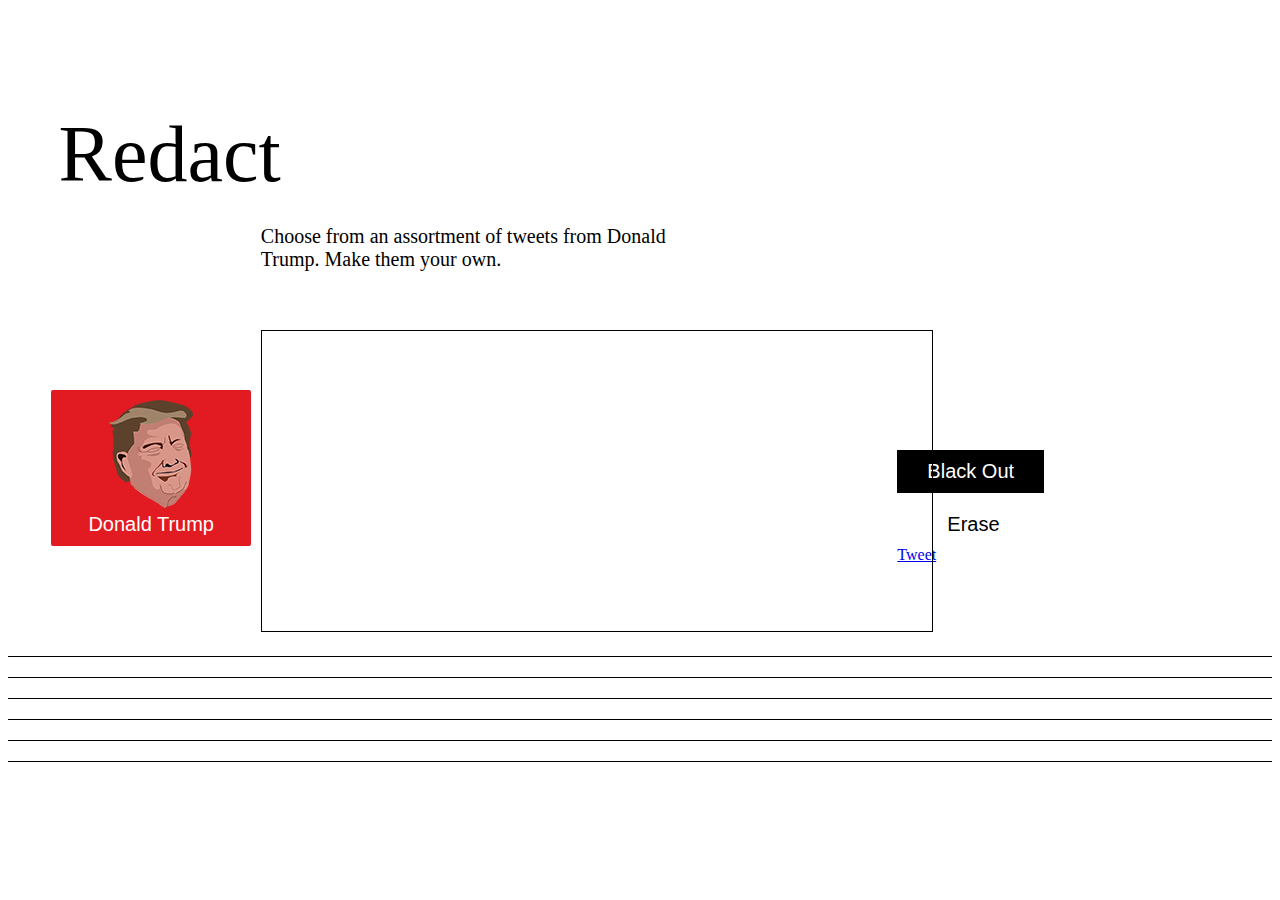
<file: index.html>
<!DOCTYPE html>
<html lang="en">
<head>
    <meta charset="UTF-8">
    <meta name="twitter:card" content="summary_large_image"/>
<meta name="twitter:creator" content="@username of content creator"> 
<meta name="twitter:title" content="title of site">
<meta name="twitter:description" content="Description of content (maximum 200 characters)">
<meta name="twitter:image:src" content=”path/to/image/">
    <link rel="stylesheet" type="text/css" href="site.css">

    <meta name="viewport" content="width=device-width, initial-scale=1.0">
    <title>Redact</title>
</head>
<body>
<div class="draw">
<div class="process"></div>
    <div class="titleDraw">Redact</div>


    <div class="leftSide">
        <button class="quoteOne"><img src="imgs/trump.png">Donald Trump</button>
    </div>
    <div class="rightSide">
        <button class="blackOut">Black Out</button>
        <br/>
        <button class="erase">Erase</button>
        <br>
        <a class="twitter-share-button"
  href="https://twitter.com/intent/tweet" data-size="large">
Tweet</a>
    </div>
    <br>

    <div class="explain">Choose from an assortment of tweets from Donald Trump. Make them your own. <br>
        <br/>
        <div class="explainBtm"> </div>
    </div>
    <canvas class="page" width="620" height="300"></canvas>
    <hr>
    <hr>
    <hr>
    <hr>
    <hr>
    <hr>
    <!-- <a href="https://twitter.com/intent/tweet?status=Enter%20your%20tweet%20here%" target="_blank" onclick="window.open(this.href,'window','width=640,height=480,resizable,scrollbars') ;return false;">Twitter Button!</a> -->

<script type="text/javascript" src="index.js"></script>
</body>
</html>
</file>
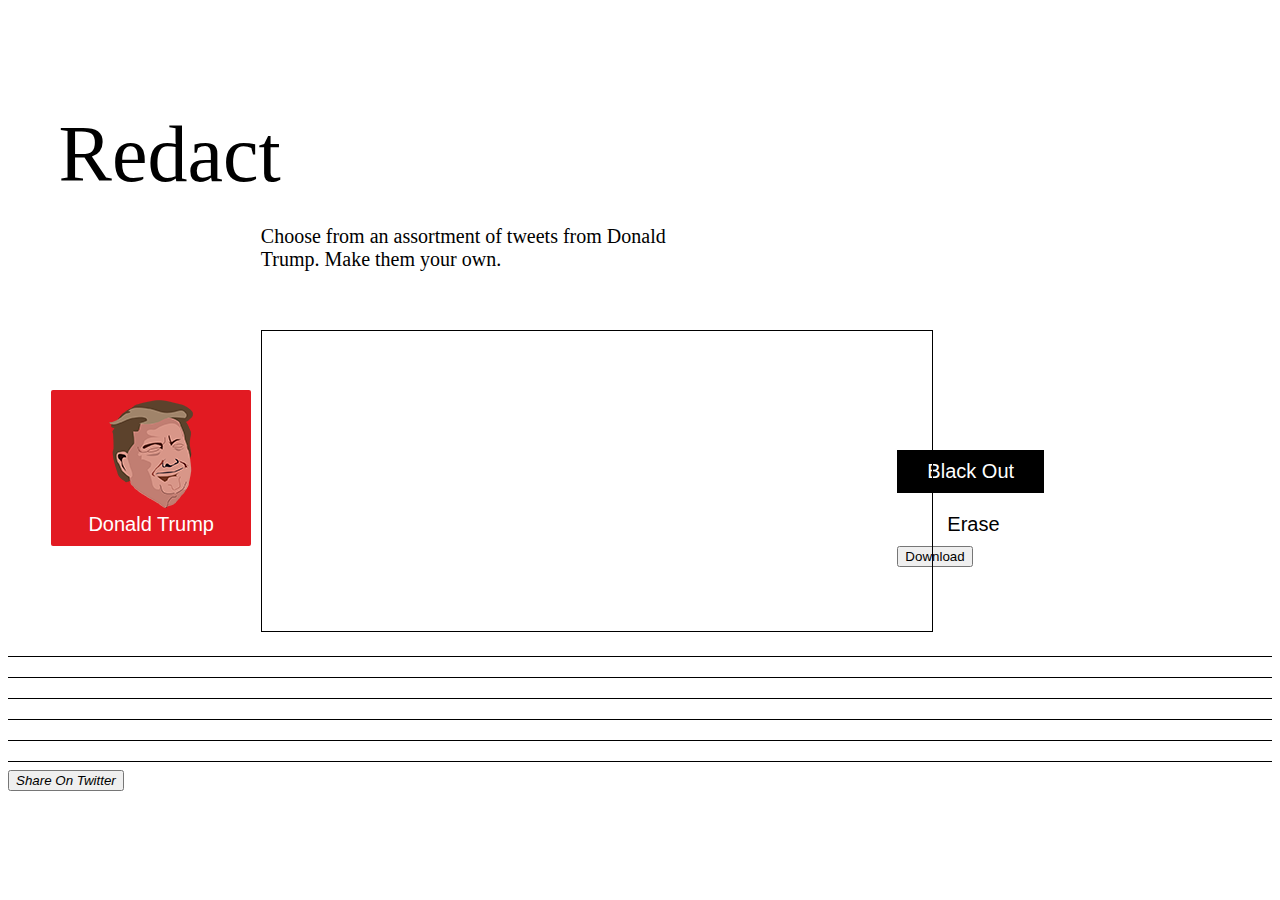
<file: home.html>
<!DOCTYPE html>
<html lang="en">
<head>
    <meta charset="UTF-8">
    <link rel="stylesheet" type="text/css" href="site.css">

    <meta name="viewport" content="width=device-width, initial-scale=1.0">
    <title>Redact</title>
</head>
<body>
<div class="draw">
<div class="process"></div>
    <div class="titleDraw">Redact</div>


    <div class="leftSide">
        <button class="quoteOne"><img src="imgs/trump.png">Donald Trump</button>
    </div>
    <div class="rightSide">
        <button class="blackOut">Black Out</button>
        <br/>
        <button class="erase">Erase</button>
        <br>
        <button class="download">Download</button>
    </div>
    <br>

    <div class="explain">Choose from an assortment of tweets from Donald Trump. Make them your own. <br>
        <br/>
        <div class="explainBtm"> </div>
    </div>
    <canvas class="page" width="620" height="300"></canvas>
    <hr>
    <hr>
    <hr>
    <hr>
    <hr>
    <hr>
    <div id="twitter">
    <button class="btn btn-info btn-lg" id="tweetIt"><i class="fa fa-twitter"> Share On Twitter</i></button>    
</div>
<script
  src="https://code.jquery.com/jquery-2.2.4.min.js"
  integrity="sha256-BbhdlvQf/xTY9gja0Dq3HiwQF8LaCRTXxZKRutelT44="
  crossorigin="anonymous"></script>
<script type="text/javascript" src="js/redact.js"></script>
</body>
</html>
</file>
<file: site.css>
/*global variables
blue: #1da1f2;
neon: #d5ff24;*/
* {
  font-style: "Open Sans", sans-serif;
}

/*drawing page----------------------------------*/
#draw {
  cursor: url("../imgs/marker.png"), auto;
  height: 100vh;
}

.titleDraw {
  color: #000000;
  font-size: 5em;
  position: relative;
  display: inline-block;
  margin-top: 8%;
  margin-left: 4%;
  margin-bottom: 2%;
}

.page {
  border: black solid 1px;
  position: relative;
  margin-left: 20%;
  padding-left: 50px;
  margin-top: 2%;
}

.rightSide {
  position: absolute;
  right: 18%;
  top: 450px;
}

.blackOut {
  background: #000000;
  color: #FFF;
  border: none;
  padding-left: 30px;
  padding-right: 30px;
  padding-top: 10px;
  padding-bottom: 10px;
  font-size: 1.25em;
}

.erase {
  background: transparent;
  border: 1px solid black;
  color: #000000;
  border: none;
  padding-left: 50px;
  padding-right: 50px;
  padding-top: 10px;
  padding-bottom: 10px;
  font-size: 1.25em;
  margin-top: 10px;
}

.explain {
  display: block;
  width: 37%;
  position: relative;
  margin-left: 20%;
  margin-bottom: 10px;
  font-size: 1.25em;
}

.explainBtm {
  margin-top: 10px;
  margin-bottom: 10px;
}

hr {
  height: 1px;
  border-width: 0;
  color: black;
  background-color: black;
  margin-top: 20px;
}

.quoteOne {
  background: #e21a22;
  color: #FFF;
  border: none;
  padding-left: 33px;
  padding-right: 33px;
  padding-top: 10px;
  padding-bottom: 10px;
  font-size: 1.25em;
  margin-bottom: 3%;
  margin-top: 30px;
  border-radius: 2px;
}

.quoteTwo {
  background: #0014b7;
  color: #FFF;
  border: none;
  padding-left: 30px;
  padding-right: 30px;
  padding-top: 10px;
  padding-bottom: 10px;
  font-size: 1.25em;
}

.leftSide {
  position: absolute;
  display: inline-block;
  width: 200px;
  top: 360px;
  left: 4%;
}

.political {
  background: #d5ff24;
  color: #000000;
  display: inline-block;
  border: none;
  padding-left: 35px;
  padding-right: 35px;
  padding-top: 10px;
  padding-bottom: 10px;
  font-size: 1.25em;
  margin-top: 20px;
  position: absolute;
  top: 320px;
  left: 12%;
}

.turn {
  width: 12%;
  position: absolute;
  left: 16%;
  top: 450px;
}

#drawCTA {
  background: #d5ff24;
  color: #000000;
  display: inline-block;
  border: none;
  padding-left: 57px;
  padding-right: 57px;
  padding-top: 10px;
  padding-bottom: 10px;
  font-size: 1.25em;
  margin-right: 10px;
}

#btn-download {
  background: #1da1f2;
  border: none;
  font-size: 1.25em;
  color: #FFF;
  padding-left: 35px;
  padding-right: 35px;
  padding-top: 10px;
  padding-bottom: 10px;
  float: left;
  margin-right: 20px;
  -webkit-transition: .15s ease-in-out;
  -moz-transition: .15s ease-in-out;
  -ms-transition: .15s ease-in-out;
  -o-transition: .15s ease-in-out;
  transition: .15s ease-in-out;
  border-radius: 0;
}

.btmDraw {
  position: relative;
  margin-left: 38%;
  width: 500px;
  margin-top: 1%;
}

.close {
  position: absolute;
  top: 10px;
  font-size: 16px;
  right: 5px;
  cursor: pointer;
  background: none;
  border: none;
}

.close {
  color: #FFF;
}

.modal-frame {
  position: absolute;
  top: 0;
  right: 0;
  left: 0;
  bottom: 0;
  z-index: 50;
  visibility: hidden;
}

.modal-body {
  top: 0;
  right: 0;
  bottom: 0;
  left: 0;
  width: 700px;
  border-radius: 3px;
  background: rgba(29, 161, 241, 0.8);
  position: absolute;
  left: 45%;
  margin-left: -250px;
  height: 400px;
  margin-top: -200px;
  top: 50%;
  z-index: 100;
}

.modal-body h3 {
  color: #FFF;
  font-size: 3.5em;
}

.actionBtn {
  width: 400px;
  margin-top: 10%;
  margin-left: 25%;
}

.direct {
  background: #d5ff24;
  color: #000000;
  display: inline-block;
  border: none;
  padding-left: 65px;
  padding-right: 65px;
  padding-bottom: 10px;
  padding-top: 10px;
  font-size: 1.25em;
  margin-right: 10px;
}

#back {
  background: #000000;
  color: #FFF;
  display: inline-block;
  border: none;
  padding-left: 57px;
  padding-right: 57px;
  padding-bottom: 10px;
  padding-top: 10px;
  font-size: 1.25em;
  margin-right: 10px;
  margin-top: 10px;
}

.modal-inner {
  padding: 15px;
  opacity: 0;
  -webkit-transform: scale(0.5);
  -webkit-transition: .2s ease-in-out;
  -moz-transform: scale(0.5);
  -moz-transition: .2s ease-in-out;
  -ms-transform: scale(0.5);
  -ms-transition: .2s ease-in-out;
  -o-transform: scale(0.5);
  -o-transition: .2s ease-in-out;
  transform: scale(0.5);
  transition: .2s ease-in-out;
}

.modal-overlay {
  position: absolute;
  top: 0;
  right: 0;
  bottom: 0;
  left: 0;
  visibility: hidden;
  opacity: 0;
  background: #333;
  -webkit-transition: .15s ease-in-out;
  -moz-transition: .15s ease-in-out;
  -ms-transition: .15s ease-in-out;
  -o-transition: .15s ease-in-out;
  transition: .15s ease-in-out;
}

.modal-inner {
  -webkit-transform: scale(0.95);
  -moz-transform: scale(0.95);
  -ms-transform: scale(0.95);
  -o-transform: scale(0.95);
  transform: scale(0.95);
}

.modal-frame.active {
  visibility: visible;
  height: inherit;
  display: block;
}

.modal-frame.active .modal-body {
  -webkit-animation: popperIn .45s;
  -moz-animation: popperIn .45s;
  -ms-animation: popperIn .45s;
  -o-animation: popperIn .45s;
  animation: popperIn .45s;
}

@-webkit-keyframes popperIn {
  0% {
    opacity: 0;
    -webkit-transform: scale(1.06);
  }
  40% {
    opacity: 1;
  }
  100% {
    -webkit-transform: scale(1);
  }
}

@-moz-keyframes popperIn {
  0% {
    opacity: 0;
    -moz-transform: scale(1.06);
  }
  40% {
    opacity: 1;
  }
  100% {
    -moz-transform: scale(1);
  }
}

@keyframes popperIn {
  0% {
    opacity: 0;
    transform: scale(1.06);
  }
  40% {
    opacity: 1;
  }
  100% {
    transform: scale(1);
  }
}

@-webkit-keyframes popperOut {
  0% {
    opacity: 1;
    -webkit-transform: scale(1);
  }
  30% {
    opacity: 1;
  }
  40% {
    -webkit-transform: scale(1.05);
  }
  100% {
    opacity: 0;
    -webkit-transform: scale(1.15);
  }
}

@-moz-keyframes popperOut {
  0% {
    opacity: 1;
    -moz-transform: scale(1);
  }
  30% {
    opacity: 1;
  }
  40% {
    -moz-transform: scale(1.05);
  }
  100% {
    opacity: 0;
    -moz-transform: scale(1.15);
  }
}

@keyframes popperOut {
  0% {
    opacity: 1;
    transform: scale(1);
  }
  30% {
    opacity: 1;
  }
  40% {
    transform: scale(1.05);
  }
  100% {
    opacity: 0;
    transform: scale(1.15);
  }
}

.modal-frame.active .modal-inner {
  opacity: 1;
  -webkit-transform: scale(1);
  -webkit-transition: .15s ease-in-out;
  -webkit-transition-delay: .13s;
  -moz-transform: scale(1);
  -moz-transition: .15s ease-in-out;
  -moz-transition-delay: .13s;
  -ms-transform: scale(1);
  -ms-transition: .15s ease-in-out;
  -ms-transition-delay: .13s;
  -o-transform: scale(1);
  -o-transition: .15s ease-in-out;
  -o-webkit-transition-delay: .13s;
  transform: scale(1);
  transition: .15s ease-in-out;
  transition-delay: .13s;
}

.modal-frame.active .modal-overlay {
  opacity: .5;
  visibility: visible;
}

.modal-frame.leave .modal-body {
  opacity: 0;
  -webkit-animation: popperOut .5s;
  -webkit-transition: .3s ease-in-out;
  -webkit-transition-delay: .2s;
  -webkit-transform: scale(0.95);
  -moz-animation: popperOut .5s;
  -moz-transition: .3s ease-in-out;
  -moz-transition-delay: .2s;
  -moz-transform: scale(0.95);
  -ms-animation: popperOut .5s;
  -ms-transition: .3s ease-in-out;
  -ms-transition-delay: .2s;
  -ms-transform: scale(0.95);
  animation: popperOut .5s;
  transition: .3s ease-in-out;
  transition-delay: .2s;
  transform: scale(0.95);
}

.modal-frame.leave .modal-inner {
  opacity: 0;
  -webkit-transform: scale(0.95);
  -webkit-transition: .15s ease-in-out;
  -moz-transform: scale(0.95);
  -moz-transition: .15s ease-in-out;
  -ms-transform: scale(0.95);
  -ms-transition: .15s ease-in-out;
  -o-transform: scale(0.95);
  -o-transition: .15s ease-in-out;
  transform: scale(0.95);
  transition: .15s ease-in-out;
}
</file>
